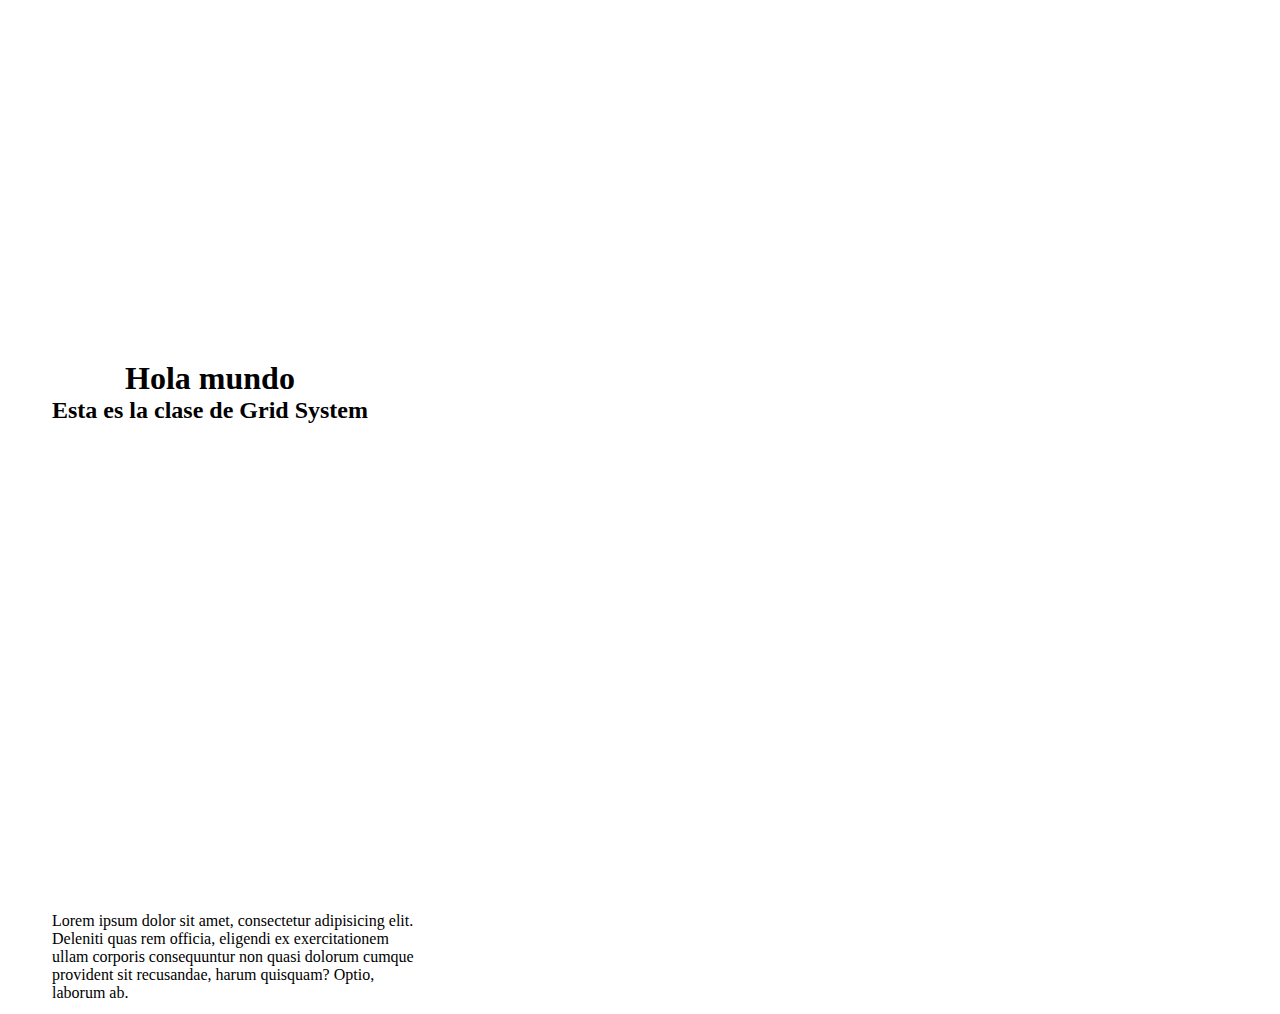
<file: index2.html>
<!DOCTYPE html>
<html lang="en">
<head>
	<meta charset="UTF-8">
	<title>Grid System 2</title>
	<link rel="stylesheet" href="assets/css/main.css">
</head>
<body>
	<header class="back" >
		<section class="container">
			<div class="row">
				<div class="col-12">
					<div class="texto">
						<h1>Hola mundo</h1>
						<h2>Esta es la clase de Grid System</h2>
					</div>
				</div>
			</div>	
		</section>	
	</header>
	<section class="container">
		<div class="row">
			<div class="col-4">
				<p>
					Lorem ipsum dolor sit amet, consectetur adipisicing elit. Deleniti quas rem officia, eligendi ex exercitationem ullam corporis consequuntur non quasi dolorum cumque provident sit recusandae, harum quisquam? Optio, laborum ab.
				</p>
			</div>
		</div>
	</section>
</body>
</html>
</file>
<file: assets/css/main.css>
* {
	box-sizing: border-box;
	margin: 0;
	padding: 0;
}

header {
	text-align: center;
}

.container {
	width: 100%;
	max-width: 1200px;
	margin: 0px auto;
}

.row:before, .row:after {
	content: " ";
	display: table;
}

.row:after {
	clear: both;
}

[class*="col-"] {
	min-height: 7px;
	padding: 12px;
	float: left;
}

.col-1 {
	/* (1/12)*100 */
	width: 8.333333%;
}

.col-2 {
	/* (2/12)*100 */
	width: 16.666667%;
}

.col-3 {
	/* (3/12)*100 */
	width: 25%;
}

.col-4 {
	/* (4/12)*100 */
	width: 33.333333%;
}

.col-5 {
	/* (5/12)*100 */
	width: 41.666667;
}

.col-6 {
	/* (6/12)*100 */
	width: 50%;
}

.col-7 {
	/* (7/12)*100 */
	width: 58.333333%;
}

.col-8 {
	/* (8/12)*100 */
	width: 66.666667%;
}

.col-9 {
	/* (9/12)*100 */
	width: 75%;
}


.col-10{
	/* (10/12)*100 */
	width: 83.333333%;
}

.col-11 {
	/* (11/12)*100 */
	width: 91.666667%;
}

.col-12 {
	/* (12/12)*100 */
	width: 100%;
}

.img-responsive {
	max-width: 100%;
}

.caja {
	background-color: pink;
}

.back {
	background-image: url(http://lorempixel.com/output/fashion-q-c-640-480-7.jpg);
	background-repeat: no-repeat;
	background-size: cover;
	background-position: center;
	height: 100vh; /*sirve para que la imagen sea del alto de la pantalla*/
}

.back .container {
	background-color: rgba(255,255,255,0);
	background-position: relative;
}

.texto {
	position: absolute;
	top: 40%;
}

.texto1 {
	position: center;
	background-image: url(http://lorempixel.com/output/people-q-c-640-480-1.jpg);
	background-size: cover;
	background-position: center;
	color: white;
	padding: 30px;
}

#boton {
	padding: 10px 20px;
	border-style: none;
	border-width: 0px;
	border-color: transparent;
	border-radius: 15px;
	background-color: #00B2A9;
	color: white;
	cursor: pointer;
	cursor: hand;
	float: right;
	background-color: #E54E79;
	box-shadow: 0px 4px 16px -2px rgba(50, 50, 50, 0.75);
}
</file>
